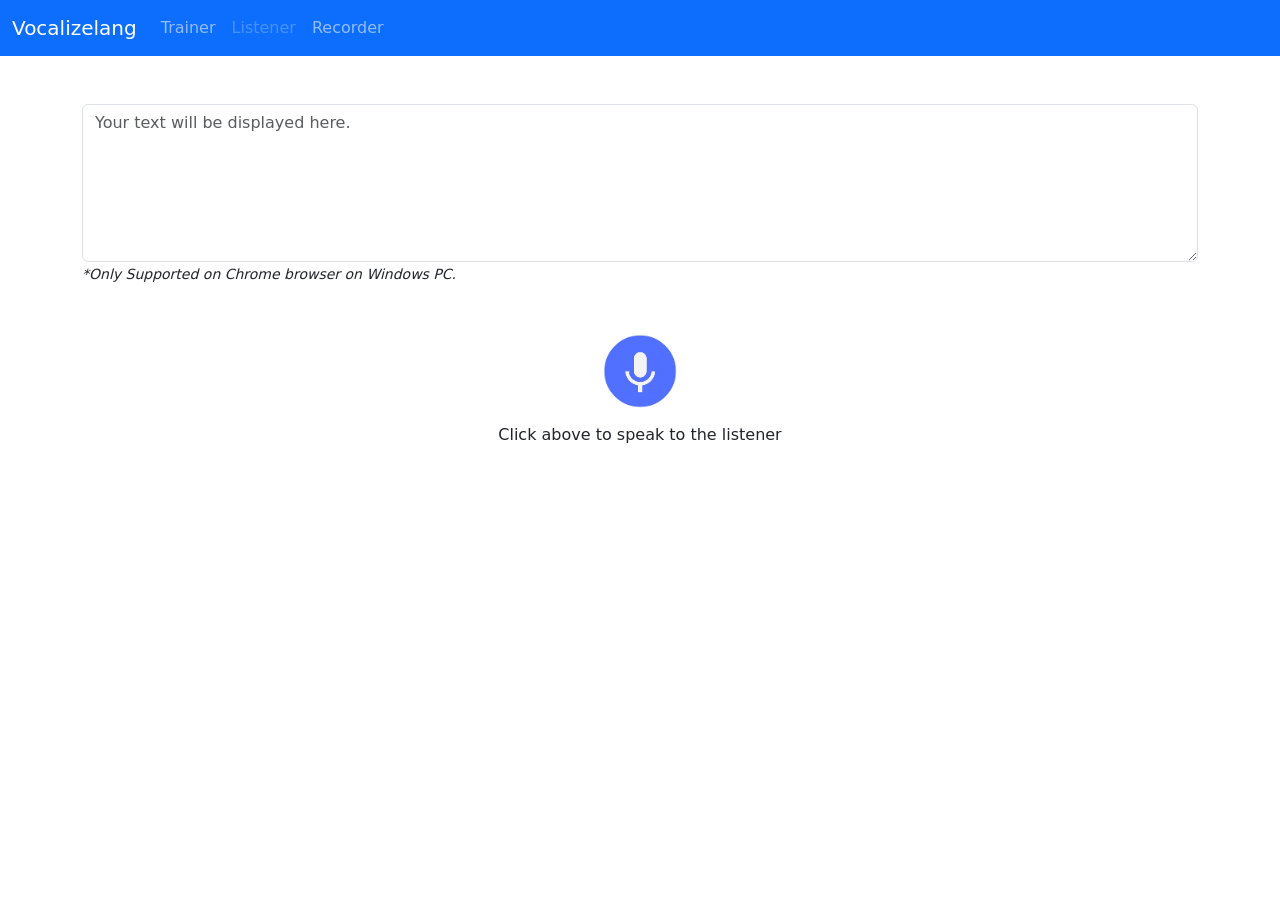
<file: wwwroot/listener.html>
<!DOCTYPE html>
<html>
<head>
	<meta charset="UTF-8">
    <title>Vocalizelang - Listener</title>
	<meta name="Keywords" content="recorder,speech-to-text,text-to-speech">
	<meta name="description" content="Improve speech skills, assist in any non-English speaker and English speaker's pronunciation.">
    <meta name="viewport" content="width=device-width, initial-scale=1.0">

	<link href="https://cdn.jsdelivr.net/npm/bootstrap@5.1.1/dist/css/bootstrap.min.css" rel="stylesheet">
	<script src="https://cdn.jsdelivr.net/npm/bootstrap@5.1.1/dist/js/bootstrap.bundle.min.js"></script>

	<style>
		.no-browser-support {
			display: none;
			font-size: 1.2rem;
			color: #0000FF;
			margin-top: 35px;
		}
	</style>
</head>
<body>
	<!--navbar-->
	<nav class="navbar navbar-expand-lg navbar-dark bg-primary">
	  <div class="container-fluid">
		<a class="navbar-brand" href="index.html">Vocalizelang</a>
		<button class="navbar-toggler" type="button" data-bs-toggle="collapse" data-bs-target="#navbarNavAltMarkup" aria-controls="navbarNavAltMarkup" aria-expanded="false" aria-label="Toggle navigation">
		  <span class="navbar-toggler-icon"></span>
		</button>
		<div class="collapse navbar-collapse" id="navbarNavAltMarkup">
		  <div class="navbar-nav">
			<a class="nav-link" href="trainer.html">Trainer</a>
			<a class="nav-link disabled" href="listen.html">Listener</a>
			<a class="nav-link" href="recorder.html">Recorder</a>
		  </div>
		</div>
	  </div>
	</nav>
	<br>
	<br>

	<div class="container">
		<h3 class="no-browser-support">The Listener is not supported on your browser. Please Try This In Google Chrome.</h3>

		<div class="app">
			<div class="row">
				<div class="input-single">
					<textarea id="speech-to-text" placeholder="Your text will be displayed here." class="form-control"  rows="6"></textarea>
				</div>
			</div>
			<div class="row">
				<p><small><i>*Only Supported on Chrome browser on Windows PC.</i></small></p>
			</div>
			
			<br>
			<div class="col text-center">
				<input type="image" id="mic-image" src="image/microphone.png" width="90" height="90" value="Record" onclick="micImageOnClick()" alt="Record" />
			</div>
			<div class="row">
				<p class="text-center" id="mic-text">Click above to speak to the listener</p>
			</div>
			
			<div class="row">
				<p class="text-center" id="info-message"></p>
			</div>			
			
		</div>

	</div>

	<script src="https://cdnjs.cloudflare.com/ajax/libs/jquery/3.2.1/jquery.min.js"></script>
	<script src="js/speechToText.js"></script>

</body>
</html>
</file>
